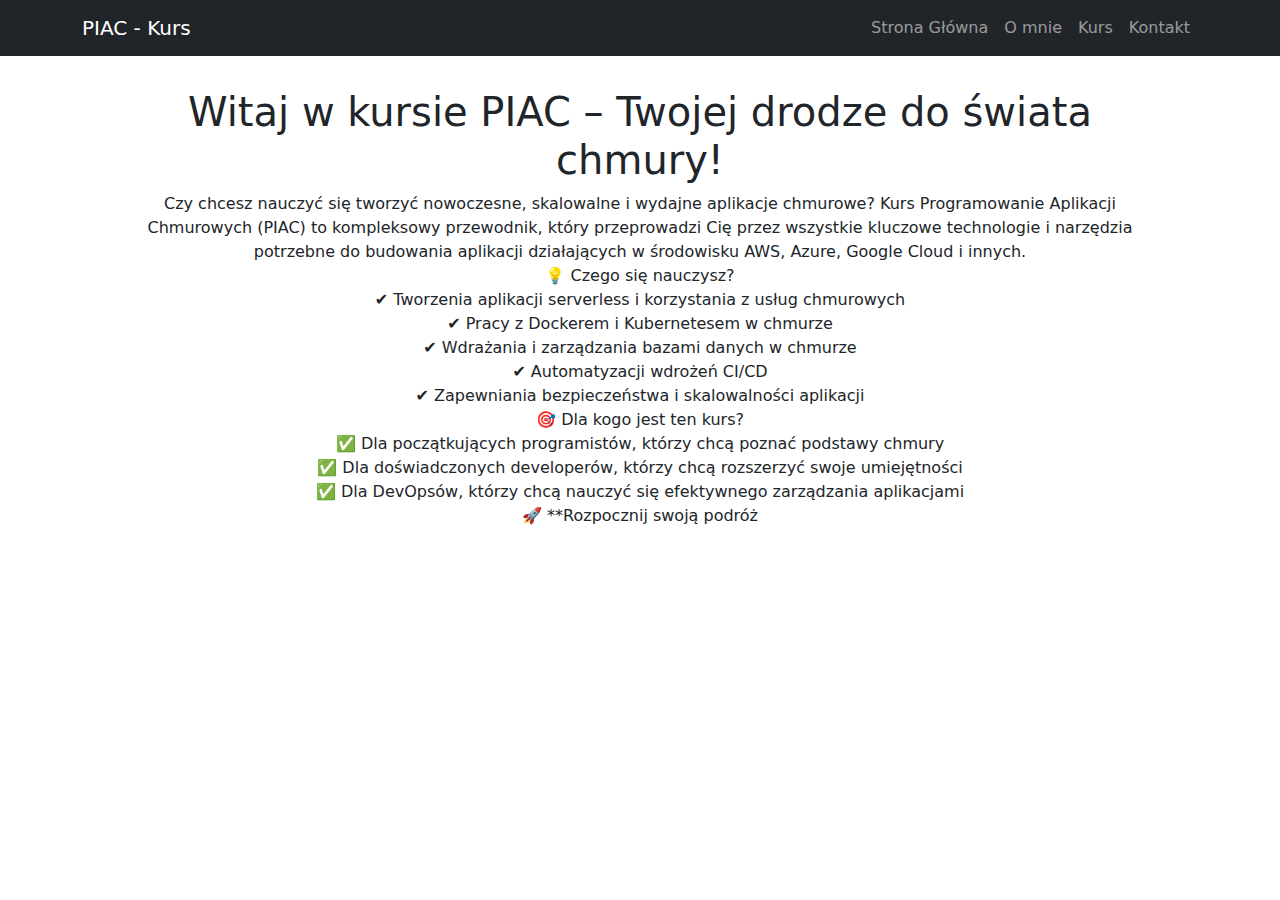
<file: index.html>
<!doctype html>
<html lang="en">
<head>
 <meta charset="utf-8">
 <title>PWA PIAC TEST</title>
 <link rel="manifest" href="/manifest.json">
 <link rel="stylesheet" href="style.css">
 <link href="https://cdn.jsdelivr.net/npm/bootstrap@5.3.0/dist/css/bootstrap.min.css" rel="stylesheet">
 <meta name="viewport" content="width=device-width, initial-scale=1.0">
 <link rel="icon" href="favicon.ico" type="image/x-icon" />
 <link rel="apple-touch-icon" href="images/pwa-icon-152.png">
 <meta name="apple-mobile-web-app-capable" content="yes">
 <meta name="apple-mobile-web-app-status-bar" content="#db4938" />
 <meta name="theme-color" content="#db4938" />
 <meta name="apple-mobile-web-app-title" content="PWA PIAC">
</head>
<body>
    <nav class="navbar navbar-expand-lg navbar-dark bg-dark">
        <div class="container">
            <a class="navbar-brand" href="#">PIAC - Kurs</a>
            <button class="navbar-toggler" type="button" data-bs-toggle="collapse" data-bs-target="#navbarNav">
                <span class="navbar-toggler-icon"></span>
            </button>
            <div class="collapse navbar-collapse" id="navbarNav">
                <ul class="navbar-nav ms-auto">
                    <li class="nav-item"><a class="nav-link" id="home-link" href="index.html">Strona Główna</a></li>
                    <li class="nav-item"><a class="nav-link" id="about-link" href="aboutme.html">O mnie</a></li>
                    <li class="nav-item"><a class="nav-link" id="course-link" href="course.html">Kurs</a></li>
                    <li class="nav-item"><a class="nav-link" id="contact-link" href="contact.html">Kontakt</a></li>
                </ul>
            </div>
        </div>
    </nav>
 <div class="container">
 <main>
    <h1 class="text-center">Witaj w kursie PIAC – Twojej drodze do świata chmury!</h1>
    <p class="text-center">
Czy chcesz nauczyć się tworzyć nowoczesne, skalowalne i wydajne aplikacje chmurowe?
Kurs Programowanie Aplikacji Chmurowych (PIAC) to kompleksowy przewodnik, który przeprowadzi Cię przez wszystkie kluczowe technologie i narzędzia potrzebne do budowania aplikacji działających w środowisku AWS, Azure, Google Cloud i innych.

<br>💡 Czego się nauczysz?
<br>✔ Tworzenia aplikacji serverless i korzystania z usług chmurowych
<br>✔ Pracy z Dockerem i Kubernetesem w chmurze
<br>✔ Wdrażania i zarządzania bazami danych w chmurze
<br>✔ Automatyzacji wdrożeń CI/CD
<br>✔ Zapewniania bezpieczeństwa i skalowalności aplikacji

<br>🎯 Dla kogo jest ten kurs?
<br>✅ Dla początkujących programistów, którzy chcą poznać podstawy chmury
<br>✅ Dla doświadczonych developerów, którzy chcą rozszerzyć swoje umiejętności
<br>✅ Dla DevOpsów, którzy chcą nauczyć się efektywnego zarządzania aplikacjami

<br>🚀 **Rozpocznij swoją podróż</p>
 </main>
 </div>
 <script src="js/main.js"></script>
 <script src="https://cdn.jsdelivr.net/npm/bootstrap@5.3.0/dist/js/bootstrap.bundle.min.js"></script>
</body>
</html>
</file>
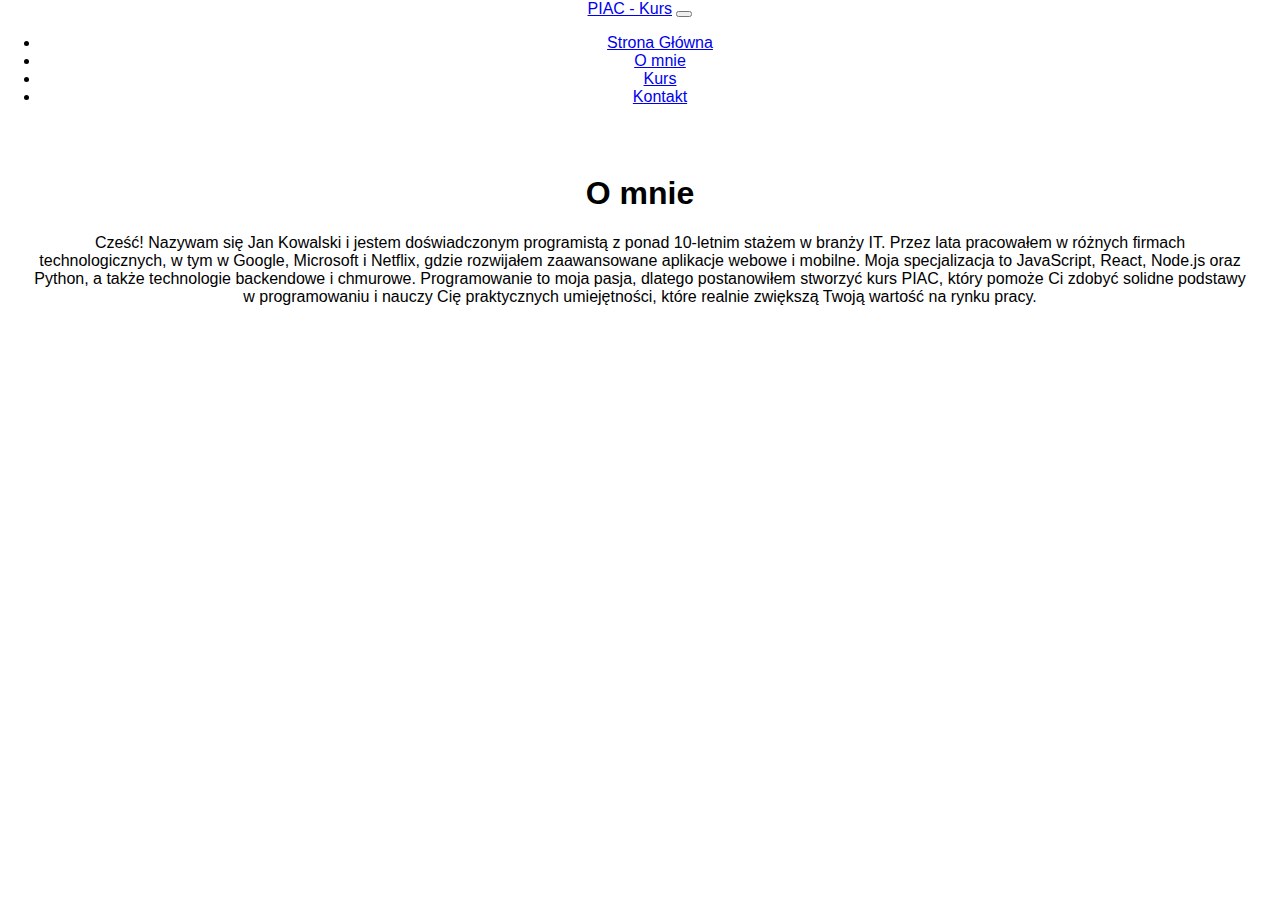
<file: aboutme.html>
<!doctype html>
<html lang="en">
<head>
 <meta charset="utf-8">
 <title>PWA PIAC TEST</title>
 <link rel="manifest" href="/manifest.json">
 <link rel="stylesheet" href="style.css">
 <link href="https://cdn.jsdelivr.net/npm/bootstrap@5.3.0/dist/css/bootstrap.min.css" rel="stylesheet">
 <meta name="viewport" content="width=device-width, initial-scale=1.0">
 <link rel="icon" href="favicon.ico" type="image/x-icon" />
 <link rel="apple-touch-icon" href="images/pwa-icon-152.png">
 <meta name="apple-mobile-web-app-capable" content="yes">
 <meta name="apple-mobile-web-app-status-bar" content="#db4938" />
 <meta name="theme-color" content="#db4938" />
 <meta name="apple-mobile-web-app-title" content="PWA PIAC">
</head>
<body>
    <nav class="navbar navbar-expand-lg navbar-dark bg-dark">
        <div class="container">
            <a class="navbar-brand" href="#">PIAC - Kurs</a>
            <button class="navbar-toggler" type="button" data-bs-toggle="collapse" data-bs-target="#navbarNav">
                <span class="navbar-toggler-icon"></span>
            </button>
            <div class="collapse navbar-collapse" id="navbarNav">
                <ul class="navbar-nav ms-auto">
                    <li class="nav-item"><a class="nav-link" id="home-link" href="index.html">Strona Główna</a></li>
                    <li class="nav-item"><a class="nav-link" id="about-link" href="aboutme.html">O mnie</a></li>
                    <li class="nav-item"><a class="nav-link" id="course-link" href="course.html">Kurs</a></li>
                    <li class="nav-item"><a class="nav-link" id="contact-link" href="contact.html">Kontakt</a></li>
                </ul>
            </div>
        </div>
    </nav>
 <div class="container">
 <main>
    <h1 class="text-center">O mnie</h1>
        <p>Cześć! Nazywam się Jan Kowalski i jestem doświadczonym programistą z ponad 10-letnim stażem w branży IT. Przez lata pracowałem w różnych firmach technologicznych, w tym w Google, Microsoft i Netflix, gdzie rozwijałem zaawansowane aplikacje webowe i mobilne.

Moja specjalizacja to JavaScript, React, Node.js oraz Python, a także technologie backendowe i chmurowe. Programowanie to moja pasja, dlatego postanowiłem stworzyć kurs PIAC, który pomoże Ci zdobyć solidne podstawy w programowaniu i nauczy Cię praktycznych umiejętności, które realnie zwiększą Twoją wartość na rynku pracy.</p>
        </form>
 </main>
 </div>
 <script src="js/main.js"></script>
 <script src="https://cdn.jsdelivr.net/npm/bootstrap@5.3.0/dist/js/bootstrap.bundle.min.js"></script>
</body>
</html>
</file>
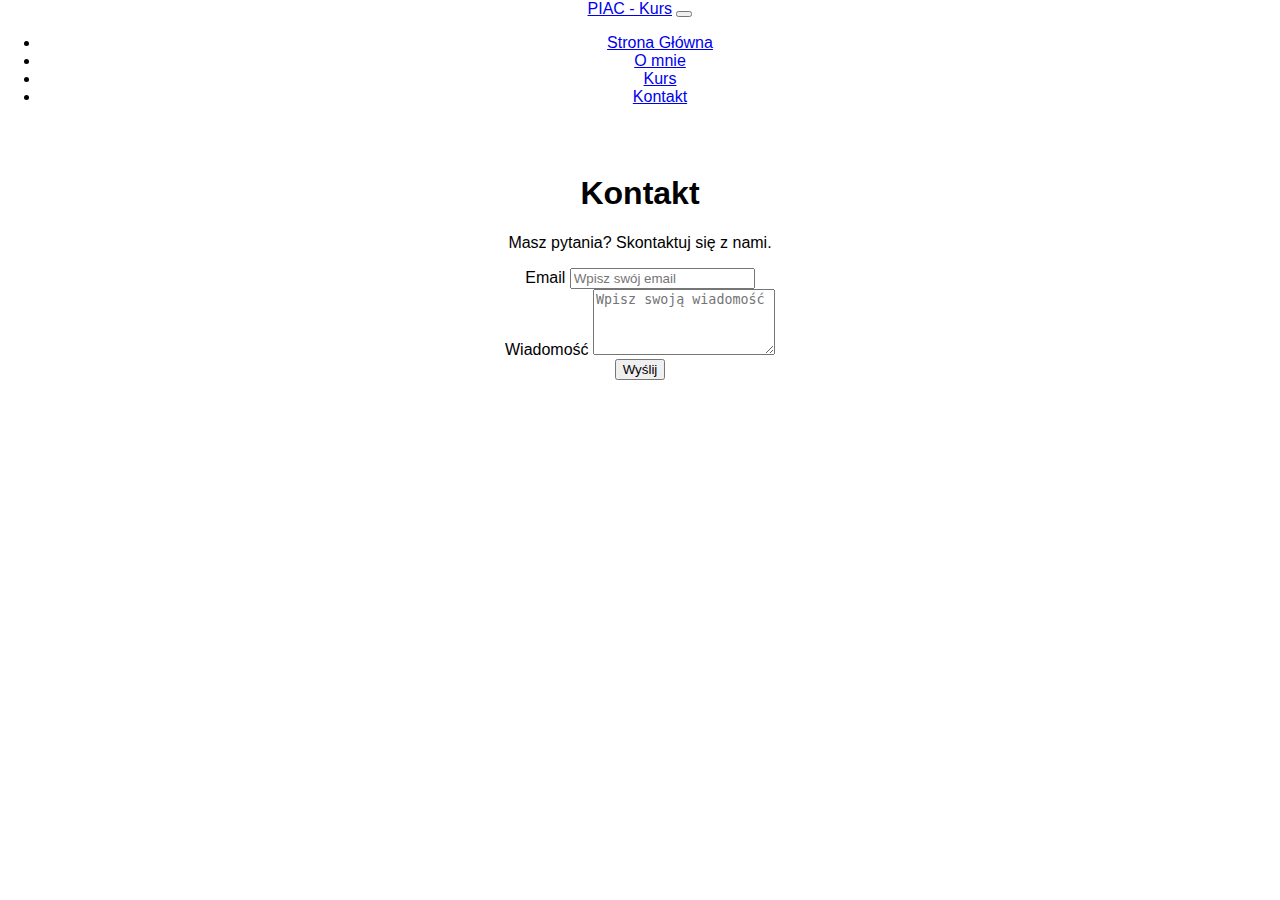
<file: contact.html>
<!doctype html>
<html lang="en">
<head>
 <meta charset="utf-8">
 <title>PWA PIAC TEST</title>
 <link rel="manifest" href="/manifest.json">
 <link rel="stylesheet" href="style.css">
 <link href="https://cdn.jsdelivr.net/npm/bootstrap@5.3.0/dist/css/bootstrap.min.css" rel="stylesheet">
 <meta name="viewport" content="width=device-width, initial-scale=1.0">
 <link rel="icon" href="favicon.ico" type="image/x-icon" />
 <link rel="apple-touch-icon" href="images/pwa-icon-152.png">
 <meta name="apple-mobile-web-app-capable" content="yes">
 <meta name="apple-mobile-web-app-status-bar" content="#db4938" />
 <meta name="theme-color" content="#db4938" />
 <meta name="apple-mobile-web-app-title" content="PWA PIAC">
</head>
<body>
    <nav class="navbar navbar-expand-lg navbar-dark bg-dark">
        <div class="container">
            <a class="navbar-brand" href="#">PIAC - Kurs</a>
            <button class="navbar-toggler" type="button" data-bs-toggle="collapse" data-bs-target="#navbarNav">
                <span class="navbar-toggler-icon"></span>
            </button>
            <div class="collapse navbar-collapse" id="navbarNav">
                <ul class="navbar-nav ms-auto">
                    <li class="nav-item"><a class="nav-link" id="home-link" href="index.html">Strona Główna</a></li>
                    <li class="nav-item"><a class="nav-link" id="about-link" href="aboutme.html">O mnie</a></li>
                    <li class="nav-item"><a class="nav-link" id="course-link" href="course.html">Kurs</a></li>
                    <li class="nav-item"><a class="nav-link" id="contact-link" href="contact.html">Kontakt</a></li>
                </ul>
            </div>
        </div>
    </nav>
 <div class="container">
 <main>
    <h1 class="text-center">Kontakt</h1>
    <p class="text-center">Masz pytania? Skontaktuj się z nami.</p>
    <form class="mt-3">
        <div class="mb-3">
            <label class="form-label">Email</label>
            <input type="email" class="form-control" placeholder="Wpisz swój email">
        </div>
        <div class="mb-3">
            <label class="form-label">Wiadomość</label>
            <textarea class="form-control" rows="4" placeholder="Wpisz swoją wiadomość"></textarea>
        </div>
        <button type="submit" class="btn btn-success">Wyślij</button>
    </form>
 </main>
 </div>
 <script src="js/main.js"></script>
 <script src="https://cdn.jsdelivr.net/npm/bootstrap@5.3.0/dist/js/bootstrap.bundle.min.js"></script>
</body>
</html>
</file>
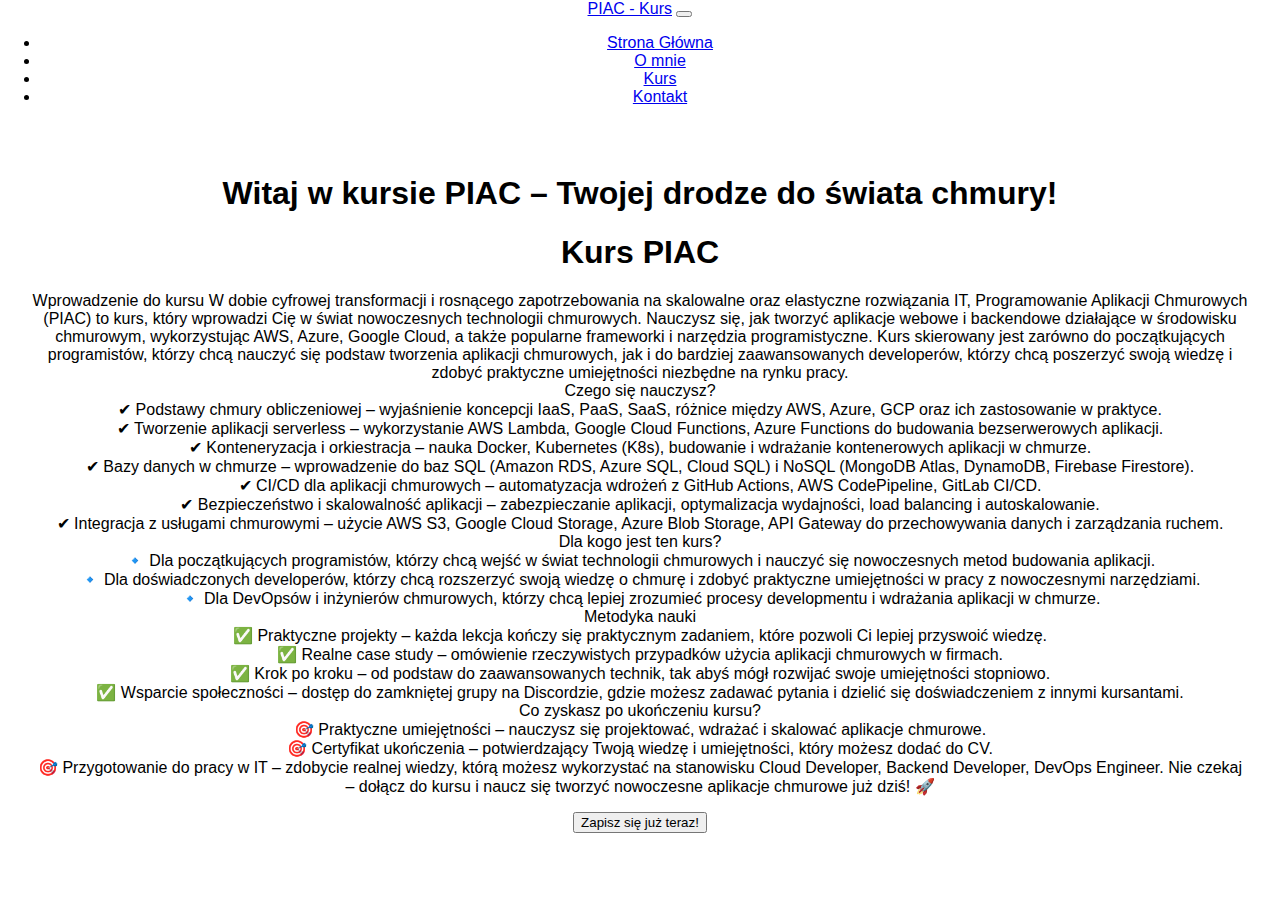
<file: course.html>
<!doctype html>
<html lang="en">
<head>
 <meta charset="utf-8">
 <title>PWA PIAC TEST</title>
 <link rel="manifest" href="/manifest.json">
 <link rel="stylesheet" href="style.css">
 <link href="https://cdn.jsdelivr.net/npm/bootstrap@5.3.0/dist/css/bootstrap.min.css" rel="stylesheet">
 <meta name="viewport" content="width=device-width, initial-scale=1.0">
 <link rel="icon" href="favicon.ico" type="image/x-icon" />
 <link rel="apple-touch-icon" href="images/pwa-icon-152.png">
 <meta name="apple-mobile-web-app-capable" content="yes">
 <meta name="apple-mobile-web-app-status-bar" content="#db4938" />
 <meta name="theme-color" content="#db4938" />
 <meta name="apple-mobile-web-app-title" content="PWA PIAC">
</head>
<body>
    <nav class="navbar navbar-expand-lg navbar-dark bg-dark">
        <div class="container">
            <a class="navbar-brand" href="#">PIAC - Kurs</a>
            <button class="navbar-toggler" type="button" data-bs-toggle="collapse" data-bs-target="#navbarNav">
                <span class="navbar-toggler-icon"></span>
            </button>
            <div class="collapse navbar-collapse" id="navbarNav">
                <ul class="navbar-nav ms-auto">
                    <li class="nav-item"><a class="nav-link" id="home-link" href="index.html">Strona Główna</a></li>
                    <li class="nav-item"><a class="nav-link" id="about-link" href="aboutme.html">O mnie</a></li>
                    <li class="nav-item"><a class="nav-link" id="course-link" href="course.html">Kurs</a></li>
                    <li class="nav-item"><a class="nav-link" id="contact-link" href="contact.html">Kontakt</a></li>
                </ul>
            </div>
        </div>
    </nav>
 <div class="container">
 <main>
    <h1 class="text-center">Witaj w kursie PIAC – Twojej drodze do świata chmury!</h1>
    <p class="text-center">
        <h1 class="text-center">Kurs PIAC</h1>
        <p>Wprowadzenie do kursu
W dobie cyfrowej transformacji i rosnącego zapotrzebowania na skalowalne oraz elastyczne rozwiązania IT, Programowanie Aplikacji Chmurowych (PIAC) to kurs, który wprowadzi Cię w świat nowoczesnych technologii chmurowych. Nauczysz się, jak tworzyć aplikacje webowe i backendowe działające w środowisku chmurowym, wykorzystując AWS, Azure, Google Cloud, a także popularne frameworki i narzędzia programistyczne.

Kurs skierowany jest zarówno do początkujących programistów, którzy chcą nauczyć się podstaw tworzenia aplikacji chmurowych, jak i do bardziej zaawansowanych developerów, którzy chcą poszerzyć swoją wiedzę i zdobyć praktyczne umiejętności niezbędne na rynku pracy.

<br>Czego się nauczysz?
<br>✔ Podstawy chmury obliczeniowej – wyjaśnienie koncepcji IaaS, PaaS, SaaS, różnice między AWS, Azure, GCP oraz ich zastosowanie w praktyce.
<br>✔ Tworzenie aplikacji serverless – wykorzystanie AWS Lambda, Google Cloud Functions, Azure Functions do budowania bezserwerowych aplikacji.
<br>✔ Konteneryzacja i orkiestracja – nauka Docker, Kubernetes (K8s), budowanie i wdrażanie kontenerowych aplikacji w chmurze.
<br>✔ Bazy danych w chmurze – wprowadzenie do baz SQL (Amazon RDS, Azure SQL, Cloud SQL) i NoSQL (MongoDB Atlas, DynamoDB, Firebase Firestore).
<br>✔ CI/CD dla aplikacji chmurowych – automatyzacja wdrożeń z GitHub Actions, AWS CodePipeline, GitLab CI/CD.
<br>✔ Bezpieczeństwo i skalowalność aplikacji – zabezpieczanie aplikacji, optymalizacja wydajności, load balancing i autoskalowanie.
<br>✔ Integracja z usługami chmurowymi – użycie AWS S3, Google Cloud Storage, Azure Blob Storage, API Gateway do przechowywania danych i zarządzania ruchem.

<br>Dla kogo jest ten kurs?
<br>🔹 Dla początkujących programistów, którzy chcą wejść w świat technologii chmurowych i nauczyć się nowoczesnych metod budowania aplikacji.
<br>🔹 Dla doświadczonych developerów, którzy chcą rozszerzyć swoją wiedzę o chmurę i zdobyć praktyczne umiejętności w pracy z nowoczesnymi narzędziami.
<br>🔹 Dla DevOpsów i inżynierów chmurowych, którzy chcą lepiej zrozumieć procesy developmentu i wdrażania aplikacji w chmurze.

<br>Metodyka nauki
<br>✅ Praktyczne projekty – każda lekcja kończy się praktycznym zadaniem, które pozwoli Ci lepiej przyswoić wiedzę.
<br>✅ Realne case study – omówienie rzeczywistych przypadków użycia aplikacji chmurowych w firmach.
<br>✅ Krok po kroku – od podstaw do zaawansowanych technik, tak abyś mógł rozwijać swoje umiejętności stopniowo.
<br>✅ Wsparcie społeczności – dostęp do zamkniętej grupy na Discordzie, gdzie możesz zadawać pytania i dzielić się doświadczeniem z innymi kursantami.

<br>Co zyskasz po ukończeniu kursu?
<br>🎯 Praktyczne umiejętności – nauczysz się projektować, wdrażać i skalować aplikacje chmurowe.
<br>🎯 Certyfikat ukończenia – potwierdzający Twoją wiedzę i umiejętności, który możesz dodać do CV.
<br>🎯 Przygotowanie do pracy w IT – zdobycie realnej wiedzy, którą możesz wykorzystać na stanowisku Cloud Developer, Backend Developer, DevOps Engineer.

Nie czekaj – dołącz do kursu i naucz się tworzyć nowoczesne aplikacje chmurowe już dziś! 🚀</p>
        <div class="text-center">
            <button class="btn btn-primary">Zapisz się już teraz!</button>
        </div>
 </main>
 </div>
 <script src="js/main.js"></script>
 <script src="https://cdn.jsdelivr.net/npm/bootstrap@5.3.0/dist/js/bootstrap.bundle.min.js"></script>
</body>
</html>
</file>
<file: style.css>
html,body{
    font-family: sans-serif;
    text-align: center;
    height: 100%;
    margin: 0;
    padding: 0;
    width: 100%;
   }
   .container {
    margin: auto;
    text-align: center;
   }
   main{
    padding: 2rem;
    font-size: 1rem;
   }
   .title {
    font-size: 3rem;
   }
</file>
